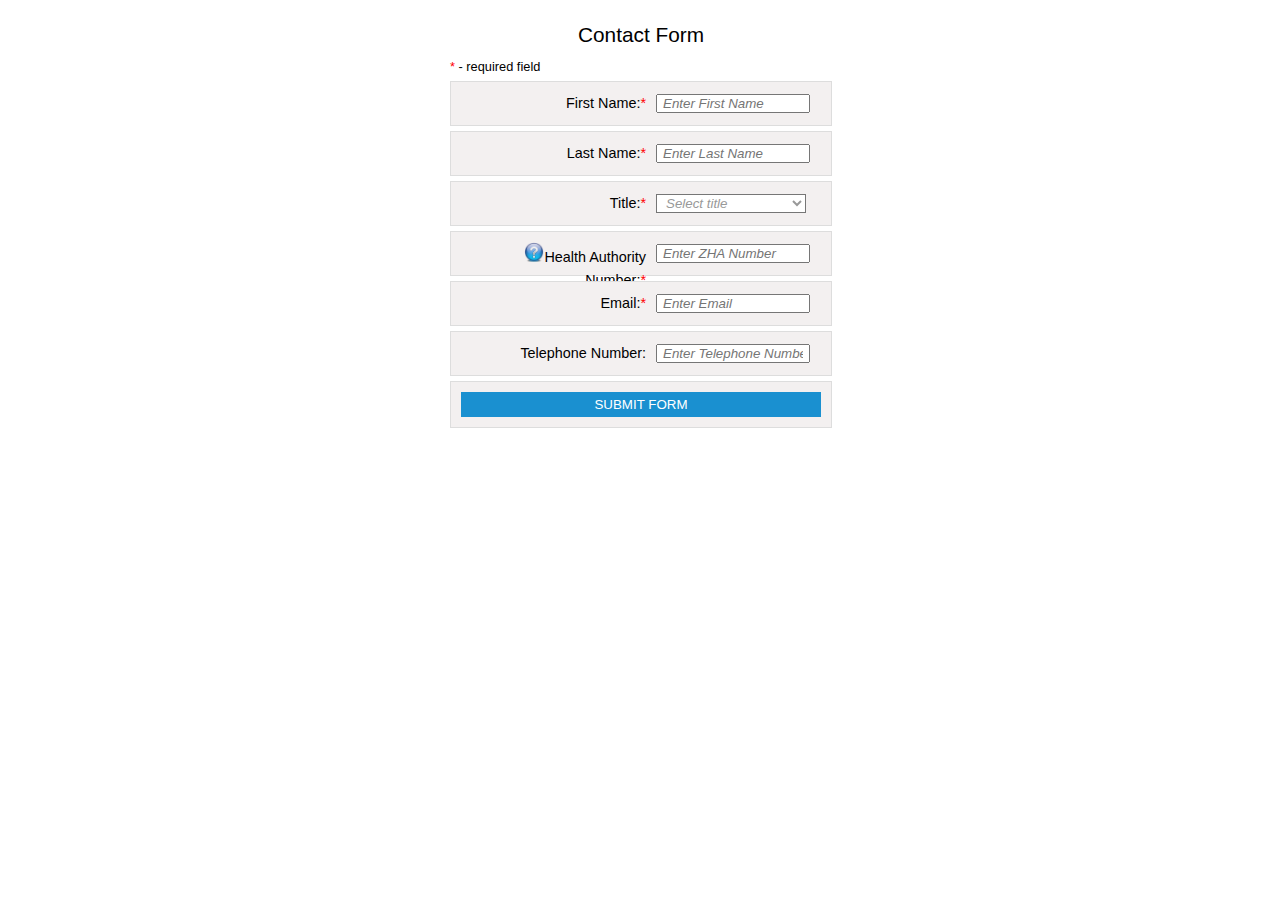
<file: JqForm/index.html>
<!DOCTYPE html>
        <!-- 
        Project: Form Validation Using JavaScript
        Author: Jevgenijs Migusa    
        Email: runfsik7@gmail.com
        -->
<html>
    <head>
        <meta charset="utf-8">
        <title>Contact Form</title>
        <link rel="stylesheet" type="text/css" href="style.css">
        <script src="http://ajax.googleapis.com/ajax/libs/jquery/1.10.2/jquery.min.js"></script>
        <script type="text/javascript" src="jquery.validate.min.js"></script>
        <script type="text/javascript" src="script.js"></script>
    </head>
    <body>
    <div class='contactFormBLock'>
        <form id='ContactForm' name='ContactForm' method='post' action='contactForm.php'>
            <fieldset>
                <legend>Contact Form</legend>
                <div class='FormFirstRow'>
                    <span class='required'>*</span> - required field
                </div>
                <div class='formRow'>
                    <label class='fieldName'>First Name:<span class='required'>*</span></label>
                    <input type='text' name='fName' id='fName' class='req' placeholder='Enter First Name' maxlength="15" required />
                </div>
                <div class='formRow'>
                    <label class='fieldName'>Last Name:<span class='required'>*</span></label>
                    <input type='text' name='lName' id='lName' class='req' placeholder="Enter Last Name" maxlength="15" required />
                </div>
                <div class='formRow'>
                    <label class='fieldName'>Title:<span class='required'>*</span></label>
                    <select name='title' id='title' required>
                        <option value='' selected='selected'>Select title</option>
                        <option value='mr'>Mr</option>
                        <option value='ms'>Ms</option>
                        <option value='mrs'>Mrs</option>
                        <option value='miss'>Miss</option>
                        <option value='master'>Master</option>
                    </select>
                </div>
                <div class='formRow'>
                    <div class='shortHint'>If you do not know your ZHA number, please contact your GP</div>
                    <label class='fieldName'><span class='questionTab'><img src='question.png' alt='question image' /></span>Health Authority Number:<span class='required'>*</span></label>
                    <input type='text' id='zha' name='zha' class='req' placeholder="Enter ZHA Number" maxlength="9" required/>
                </div>
                <div class='formRow'>
                    <label class='fieldName'>Email:<span class='required'>*</span></label>
                    <input type='text' id='email' name='email' class='req' placeholder="Enter Email" maxlength="50" required/>
                </div>
                 <div class='formRow'>
                    <label class='fieldName'>Telephone Number:</label>
                    <input type='text' name='phone' placeholder="Enter Telephone Number" />
                </div>
                <div class='formRow'>
                    <input type='submit' value='Submit Form'/>
                </div>
            </fieldset>
        </form>
    </div>
    </body>
</html>
</file>
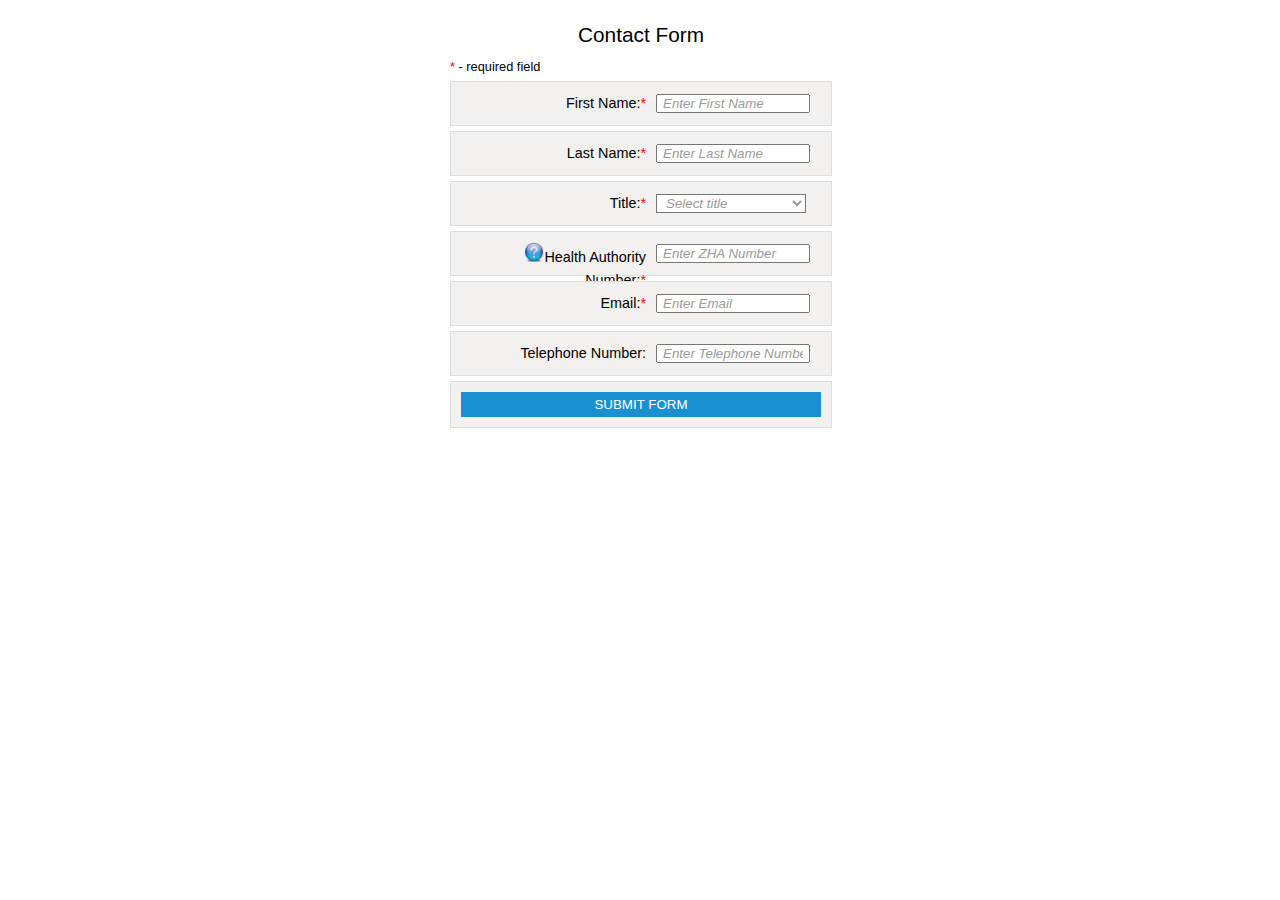
<file: JsForm/index.html>
<!DOCTYPE html>
        <!-- 
        Project: Form Validation Using JavaScript
        Author: Jevgenijs Migusa    
        Email: runfsik7@gmail.com
        -->
<html>
    <head>
        <meta charset="utf-8">
        <title>Contact Form</title>
        <link rel="stylesheet" type="text/css" href="style.css">
        <script type="text/javascript" src="script.js"></script>
    </head>
    <body>
    <div class='contactFormBLock'>
        <form id='ContactForm' name='ContactForm' method='post' action='contactForm.php'>
            <fieldset>
                <legend>Contact Form</legend>
                <div class='FormFirstRow'>
                    <span class='required'>*</span> - required field
                </div>
                <div class='formRow'>
                    <label>First Name:<span class='required'>*</span></label>
                    <input type='text' name='fName' class='req' value='Enter First Name' onfocus="if(this.value=='Enter First Name'){this.value=''}" onblur="if(this.value==''){this.value='Enter First Name'}" maxlength="15" />
                    <span class='errorMsg'>You must enter a first name!</span>
                </div>
                <div class='formRow'>
                    <label>Last Name:<span class='required'>*</span></label>
                    <input type='text' name='lName' class='req' value="Enter Last Name" onfocus="if(this.value=='Enter Last Name'){this.value=''}" onblur="if(this.value==''){this.value='Enter Last Name'}" maxlength="15" />
                    <span class='errorMsg'>You must enter a last name!</span>
                </div>
                <div class='formRow'>
                    <label>Title:<span class='required'>*</span></label>
                    <select name='title' id='title'>
                        <option value='false' selected='selected'>Select title</option>
                        <option value='mr'>Mr</option>
                        <option value='ms'>Ms</option>
                        <option value='mrs'>Mrs</option>
                        <option value='miss'>Miss</option>
                        <option value='master'>Master</option>
                    </select>
                    <span class='errorMsg'>You must select a title!</span>
                </div>
                <div class='formRow'>
                    <div class='shortHint'>If you do not know your ZHA number, please contact your GP</div>
                    <label><span class='questionTab'><img src='question.png' alt='question image' /></span>Health Authority Number:<span class='required'>*</span></label>
                    <input type='text' id='zha' name='zha' class='req' value="Enter ZHA Number" onfocus="if(this.value=='Enter ZHA Number'){this.value=''}" onblur="if(this.value==''){this.value='Enter ZHA Number'}" maxlength="9" />
                    <span class='errorMsg'>You must enter a valid ZHA number!</span>
                </div>
                <div class='formRow'>
                    <label>Email:<span class='required'>*</span></label>
                    <input type='text' id='email' name='email' class='req' value="Enter Email" onfocus="if(this.value=='Enter Email'){this.value=''}" onblur="if(this.value==''){this.value='Enter Email'}"  maxlength="50" />
                    <span class='errorMsg'>You must enter an email!</span>
                </div>
                 <div class='formRow'>
                    <label>Telephone Number:</label>
                    <input type='text' name='phone' value="Enter Telephone Number" onfocus="if(this.value=='Enter Telephone Number'){this.value=''}" onblur="if(this.value==''){this.value='Enter Telephone Number'}" maxlength="13" />
                </div>
                <div class='formRow'>
                    <input type='submit' value='Submit Form'/>
                </div>
            </fieldset>
        </form>
    </div>
    </body>
</html>
</file>
<file: JqForm/style.css>
html, body, div, span, applet, object, iframe,
h1, h2, h3, h4, h5, h6, p, blockquote, pre,
a, abbr, acronym, address, big, cite, code,
del, dfn, em, img, ins, kbd, q, s, samp,
small, strike, strong, sub, sup, tt, var,
b, u, i, center,
dl, dt, dd, ol, ul, li,
fieldset, form, label, legend,
table, caption, tbody, tfoot, thead, tr, th, td,
article, aside, canvas, details, embed, 
figure, figcaption, footer, header, hgroup, 
menu, nav, output, ruby, section, summary,
time, mark, audio, video {
    margin: 0;
    padding: 0;
    border: 0;
    font-size: 100%;
    font: inherit;
    vertical-align: baseline;
}
/* HTML5 display-role reset for older browsers */
article, aside, details, figcaption, figure, 
footer, header, hgroup, menu, nav, section {
    display: block;
}
body {
    line-height: 1;
}
ol, ul {
    list-style: none;
}
blockquote, q {
    quotes: none;
}
blockquote:before, blockquote:after,
q:before, q:after {
    content: '';
    content: none;
}
table {
    border-collapse: collapse;
    border-spacing: 0;
}

.contactFormBLock{
    width: 380px;
    margin:25px auto 0 auto;
}

form#ContactForm{
    font-family: Arial;
}

form#ContactForm legend{
    font-size: 1.3em;
    text-align: center;
    width: 100%;
    margin-bottom: 15px;
}


form#ContactForm .formRow, form#ContactForm .formSelectRow{
    line-height: 1.6em;
    margin-bottom: 5px;
    font-size: 0.9em;
    width: 360px;
    padding: 10px;
    position: relative;
    border: 1px solid rgb(221, 221, 221);
    background-color: #F3F0F0;
}

form#ContactForm input[type='text'], form#ContactForm input[type='number']{
    width: 140px;
    padding: 0px 5px;
    color: #999;
    font-style: italic;
}

form#ContactForm input[type='submit']{
    border: 0px;
    background: #1a90d0;
    color: white;
    height: 25px;
    width: 100%;
    text-transform: uppercase;
    cursor: pointer;
}

form#ContactForm input[type='submit']:hover{
    box-shadow: 0px 0px 3px 3px #aaa;
}

form#ContactForm label.fieldName{
    display: block;
    float: left;
    width: 185px;
    text-align: right;
    padding-right: 10px;
}

form#ContactForm .formRow .errorMsg{
    position: absolute;
    display: none;
    right: -267px;
    text-align: left;
    width: 260px;
    top: 10px;
    color: red;
    font-style: italic;
    box-shadow: 1px 1px 1px 1px #eee;
}

form#ContactForm .formRow.invalid .errorMsg{
    display: block;
}

.required{
    color:red;
}

.FormFirstRow{
    font-size:0.8em;
    margin-bottom: 7px;
}


form#ContactForm select{
    width: 150px;
    padding: 0px 5px;
    color: #999;
    font-style: italic;
    background-color: white;
    height: 19px;
    line-height: 19px;
}

.questionTab img{
    width: 20px;
    height: auto;
}

.shortHint{
    position: absolute;
    display: none;
    width: 140px;
    top: -49px;
    font-size: 0.8em;
    background-color: white;
    border: 1px solid black;
    padding: 5px 10px;
    left: 19px;
    line-height: 1.4em;
    font-style:italic;
}

label.error{
    position: absolute;
    right: -267px;
    text-align: left;
    width: 260px;
    top: 10px;
    color: red;
    font-style: italic;
    box-shadow: 1px 1px 1px 1px #eee;
}
</file>
<file: JsForm/style.css>
html, body, div, span, applet, object, iframe,
h1, h2, h3, h4, h5, h6, p, blockquote, pre,
a, abbr, acronym, address, big, cite, code,
del, dfn, em, img, ins, kbd, q, s, samp,
small, strike, strong, sub, sup, tt, var,
b, u, i, center,
dl, dt, dd, ol, ul, li,
fieldset, form, label, legend,
table, caption, tbody, tfoot, thead, tr, th, td,
article, aside, canvas, details, embed, 
figure, figcaption, footer, header, hgroup, 
menu, nav, output, ruby, section, summary,
time, mark, audio, video {
    margin: 0;
    padding: 0;
    border: 0;
    font-size: 100%;
    font: inherit;
    vertical-align: baseline;
}
/* HTML5 display-role reset for older browsers */
article, aside, details, figcaption, figure, 
footer, header, hgroup, menu, nav, section {
    display: block;
}
body {
    line-height: 1;
}
ol, ul {
    list-style: none;
}
blockquote, q {
    quotes: none;
}
blockquote:before, blockquote:after,
q:before, q:after {
    content: '';
    content: none;
}
table {
    border-collapse: collapse;
    border-spacing: 0;
}

.contactFormBLock{
    width: 380px;
    margin:25px auto 0 auto;
}

form#ContactForm{
    font-family: Arial;
}

form#ContactForm legend{
    font-size: 1.3em;
    text-align: center;
    width: 100%;
    margin-bottom: 15px;
}


form#ContactForm .formRow, form#ContactForm .formSelectRow{
    line-height: 1.6em;
    margin-bottom: 5px;
    font-size: 0.9em;
    width: 360px;
    padding: 10px;
    position: relative;
    border: 1px solid rgb(221, 221, 221);
    background-color: #F3F0F0;
}

form#ContactForm input[type='text'], form#ContactForm input[type='number']{
    width: 140px;
    padding: 0px 5px;
    color: #999;
    font-style: italic;
}

form#ContactForm input[type='submit']{
    border: 0px;
    background: #1a90d0;
    color: white;
    height: 25px;
    width: 100%;
    text-transform: uppercase;
    cursor: pointer;
}

form#ContactForm input[type='submit']:hover{
    box-shadow: 0px 0px 3px 3px #aaa;
}

form#ContactForm label{
    display: block;
    float: left;
    width: 185px;
    text-align: right;
    padding-right: 10px;
}

form#ContactForm .formRow .errorMsg{
    position: absolute;
    display: none;
    right: -267px;
    text-align: left;
    width: 260px;
    top: 10px;
    color: red;
    font-style: italic;
    box-shadow: 1px 1px 1px 1px #eee;
}

form#ContactForm .formRow.invalid .errorMsg{
    display: block;
}

.required{
    color:red;
}

.FormFirstRow{
    font-size:0.8em;
    margin-bottom: 7px;
}


form#ContactForm select{
    width: 150px;
    padding: 0px 5px;
    color: #999;
    font-style: italic;
    background-color: white;
    height: 19px;
    line-height: 19px;
}

.questionTab img{
    width: 20px;
    height: auto;
}

.shortHint{
    position: absolute;
    display: none;
    width: 140px;
    top: -49px;
    font-size: 0.8em;
    background-color: white;
    border: 1px solid black;
    padding: 5px 10px;
    left: 19px;
    line-height: 1.4em;
    font-style:italic;
}
</file>
